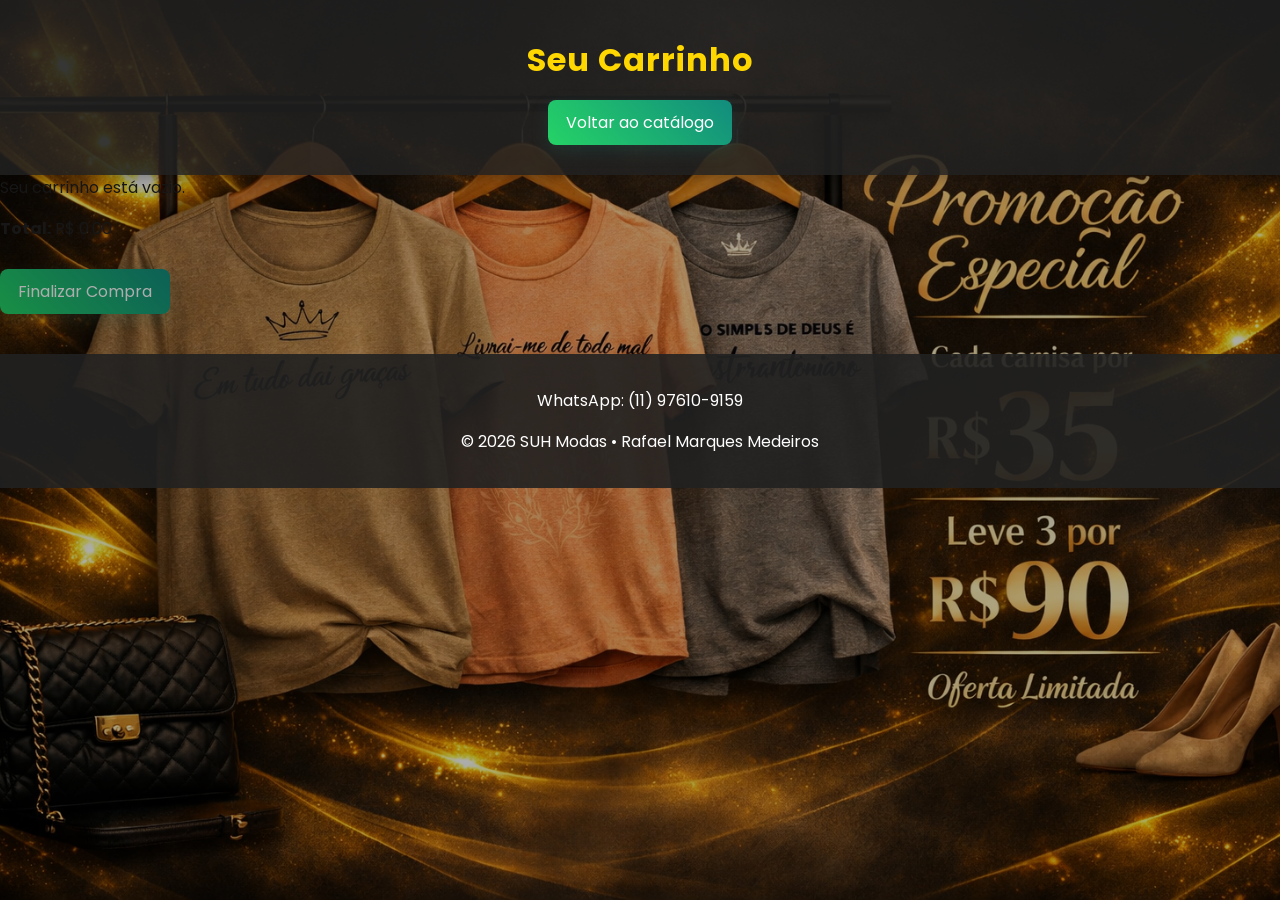
<file: cart.html>
<!DOCTYPE html>
<html lang="pt-BR">
<head>
  <meta charset="utf-8" />
  <meta name="viewport" content="width=device-width,initial-scale=1" />
  <title>Carrinho - SUH Modas</title>
  <link rel="stylesheet" href="css/style.css" />
  <link rel="icon" type="image/png" href="imagens/favicon.png" />
</head>
<body>
  <header>
    <h1>Seu Carrinho</h1>
    <a class="botao" href="index.html">Voltar ao catálogo</a>
  </header>

  <main>
    <div id="cart-items"></div>
    <p><strong>Total:</strong> R$ <span id="cart-total">0.00</span></p>
    <a href="checkout.html" class="botao">Finalizar Compra</a>
  </main>

  <footer>
    <p>WhatsApp: (11) 97610-9159</p>
    <p>© 2026 SUH Modas • Rafael Marques Medeiros</p>
  </footer>

  <script src="js/cart.js"></script>
  <script>
    function renderCart() {
      const items = getCartItems();
      const container = document.getElementById('cart-items');
      container.innerHTML = '';
      let total = 0;
if (items.length === 0) {
        container.textContent = "Seu carrinho está vazio.";
        document.getElementById('cart-total').textContent = "0.00";
        return;
      }
items.forEach(it => {
        const div = document.createElement('div');
        div.className = 'cart-item';
        div.innerHTML = `${it.name} ${it.size ? '('+it.size+')' : ''} - R$${it.price} x ${it.qty}`;
        container.appendChild(div);
        total += it.price * it.qty;
      }); 
      document.getElementById('cart-total').textContent = total.toFixed(2);
    }
document.addEventListener('DOMContentLoaded', renderCart);
  </script>
</body>
</html>
</file>
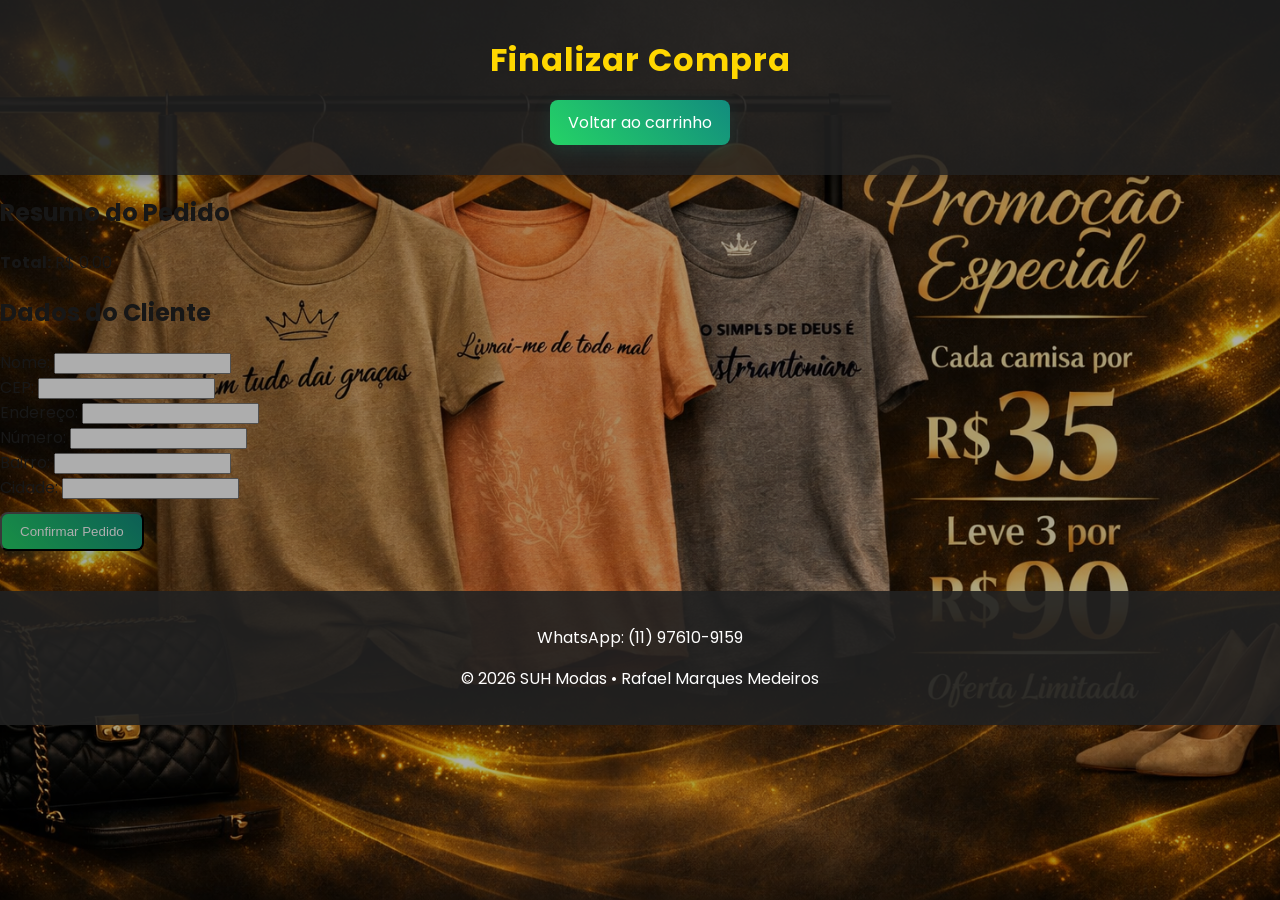
<file: checkout.html>
<!DOCTYPE html>
<html lang="pt-BR">
<head>
  <meta charset="utf-8" />
  <meta name="viewport" content="width=device-width,initial-scale=1" />
  <title>Checkout - SUH Modas</title>
  <link rel="stylesheet" href="css/style.css" />
  <link rel="icon" type="image/png" href="imagens/favicon.png" />
</head>
<body>
  <header>
    <h1>Finalizar Compra</h1>
    <a class="botao" href="cart.html">Voltar ao carrinho</a>
  </header>

  <main>
    <h2>Resumo do Pedido</h2>
    <div id="checkout-items"></div>
    <p><strong>Total:</strong> R$ <span id="checkout-total">0.00</span></p>

  <h2>Dados do Cliente</h2>
    <form id="checkout-form">
      <label>Nome: <input type="text" id="nome" required></label><br>
      <label>CEP: <input type="text" id="cep" required></label><br>
      <label>Endereço: <input type="text" id="endereco" required></label><br>
      <label>Número: <input type="text" id="numero" required></label><br>
      <label>Bairro: <input type="text" id="bairro" required></label><br>
      <label>Cidade: <input type="text" id="cidade" required></label><br>
      <button type="submit" class="botao">Confirmar Pedido</button>
    </form>

    <!-- Pagamento Pix -->
  <div id="pix-info" style="display:none; margin-top:20px;">
      <h3 style="color:#eee;">Pagamento via Pix</h3>
      <p style="color:#ccc;">Chave Pix:</p>
      <code style="color:#eee;">
        00020126580014BR.GOV.BCB.PIX0136898229e5-b916-4612-83c3-a5a45de9a4895204000053039865802BR5922Suely Marques dos Reis6009SAO PAULO62140510lBRAnYTDmc630424EB
      </code>
      <p style="color:#ccc;">Escaneie o QR Code abaixo para pagar:</p>
      <img src="imagens/QR code pix.png" alt="QR Code Pix" />
      <p style="color:#ccc;">Após o pagamento, envie o comprovante para nosso WhatsApp: (11) 97610-9159</p>
    </div>
  </main>

  <footer>
    <p>WhatsApp: (11) 97610-9159</p>
    <p>© 2026 SUH Modas • Rafael Marques Medeiros</p>
  </footer>

  <script src="js/cart.js"></script>
  <script>
    function renderCheckout() {
      const items = getCartItems();
      const container = document.getElementById('checkout-items');
      container.innerHTML = '';
      let total = 0;
if (items.length === 0) {
        container.textContent = "Seu carrinho está vazio.";
        document.getElementById('checkout-total').textContent = "0.00";
        return;
      }
items.forEach(it => {
        const div = document.createElement('div');
        div.className = 'checkout-item';
        div.innerHTML = `
          <img src="${it.image}" alt="${it.name}" style="width:120px; height:auto; margin-right:10px;" />
          <p style="color:#ddd; font-size:16px;">
            ${it.name} ${it.size ? '('+it.size+')' : ''} - R$${it.price} x ${it.qty}
          </p>
        `;
        container.appendChild(div);
        total += it.price * it.qty;
      });
document.getElementById('checkout-total').textContent = total.toFixed(2);
    }
document.addEventListener('DOMContentLoaded', renderCheckout);
document.getElementById('cep').addEventListener('blur', async function() {
      const cep = this.value.replace(/\D/g, '');
      if (cep.length === 8) {
        try {
          const response = await fetch(`https://viacep.com.br/ws/${cep}/json/`);
          const data
</file>
<file: css/style.css>
/* Fonte e fundo geral */
@import url('https://fonts.googleapis.com/css2?family=Poppins:wght@300;400;600;700&display=swap');

:root{
  --accent-green-1: #25D366;
  --accent-green-2: #128C7E;
  --dark: #222;
  --gold: #ffd700;
  --card-bg: #ffffff;
  --page-bg-overlay: rgba(0,0,0,0.32);
}

/* Fundo com imagem e overlay */
body {
  font-family: 'Poppins', sans-serif;
  margin: 0;
  padding: 0;
  color: #222;
  background-image: url('../imagens/fundo-promocao.png');
  background-size: cover;
  background-position: center;
  background-attachment: fixed;
  min-height: 100vh;
}

/* overlay para garantir contraste do conteúdo */
body::before {
  content: "";
  position: fixed;
  inset: 0;
  background: var(--page-bg-overlay);
  pointer-events: none;
  z-index: 0;
}

/* Conteúdo acima do overlay */
header, .catalogo, .promocao, footer {
  position: relative;
  z-index: 1;
}

/* Cabeçalho */
header {
  text-align: center;
  background: rgba(34,34,34,0.85);
  color: #fff;
  padding: 30px 20px;
  box-shadow: 0 4px 12px rgba(0,0,0,0.25);
}

header .logo {
  max-width: 150px;
  display: block;
  margin: 0 auto 12px;
}

header h1 {
  margin: 6px 0 4px;
  font-size: 2rem;
  color: var(--gold);
  letter-spacing: 1px;
}

header p {
  margin: 0;
  font-size: 1.05rem;
  color: #e6e6e6;
}

/* Botão padrão */
.botao {
  display: inline-block;
  margin-top: 12px;
  padding: 10px 18px;
  background: linear-gradient(45deg, var(--accent-green-1), var(--accent-green-2));
  color: #fff;
  text-decoration: none;
  border-radius: 8px;
  transition: transform 0.12s ease, box-shadow 0.12s ease;
  box-shadow: 0 6px 18px rgba(18,140,126,0.18);
}

.botao:hover {
  transform: translateY(-3px);
  box-shadow: 0 10px 24px rgba(18,140,126,0.22);
}

/* Catálogo */
.catalogo {
  padding: 48px 20px;
  max-width: 1200px;
  margin: 0 auto;
}

.catalogo h2 {
  text-align: center;
  margin-bottom: 28px;
  font-size: 1.9rem;
  color: #fff;
  text-shadow: 0 2px 6px rgba(0,0,0,0.6);
}

.catalogo .grid {
  display: grid;
  grid-template-columns: repeat(auto-fit, minmax(240px, 1fr));
  gap: 22px;
}

/* Card de produto */
.produto {
  background: linear-gradient(180deg, rgba(255,255,255,0.98), rgba(250,250,250,0.98));
  border-radius: 12px;
  box-shadow: 0 8px 20px rgba(0,0,0,0.12);
  padding: 14px;
  text-align: center;
  transition: transform 0.18s ease, box-shadow 0.18s ease;
  display: flex;
  flex-direction: column;
  align-items: center;
}

.produto:hover {
  transform: translateY(-8px);
  box-shadow: 0 18px 36px rgba(0,0,0,0.18);
}

.produto img {
  max-width: 100%;
  height: 220px;
  object-fit: cover;
  border-radius: 8px;
  margin-bottom: 10px;
}

.produto h3 {
  margin: 8px 0 6px;
  font-size: 1.05rem;
  color: #111;
}

.produto .preco {
  font-weight: 700;
  color: var(--accent-green-2);
  margin: 4px 0 10px;
}

.produto select {
  padding: 8px;
  border-radius: 8px;
  border: 1px solid #ddd;
  background: #fff;
  margin-bottom: 10px;
  width: 100%;
  max-width: 160px;
}

/* Ajuste do botão dentro do card */
.produto .botao {
  margin-top: auto;
  width: 100%;
  max-width: 220px;
}

/* Promoção */
.promocao {
  text-align: center;
  padding: 36px 20px;
  margin: 36px auto;
  max-width: 1000px;
  border-radius: 12px;
  background: linear-gradient(180deg, rgba(255,230,128,0.95), rgba(255,220,90,0.95));
  box-shadow: 0 8px 20px rgba(0,0,0,0.12);
}

.promocao h2 {
  margin-bottom: 12px;
}

.promocao .detalhe {
  margin: 10px 0;
  font-style: italic;
}

/* Rodapé */
footer {
  text-align: center;
  background: rgba(34,34,34,0.9);
  color: #fff;
  padding: 18px 12px;
  margin-top: 40px;
}

/* Responsividade fina */
@media (max-width: 600px) {
  header h1 { font-size: 1.6rem; }
  .produto img { height: 180px; }
  .catalogo { padding: 28px 12px; }
}
</file>
